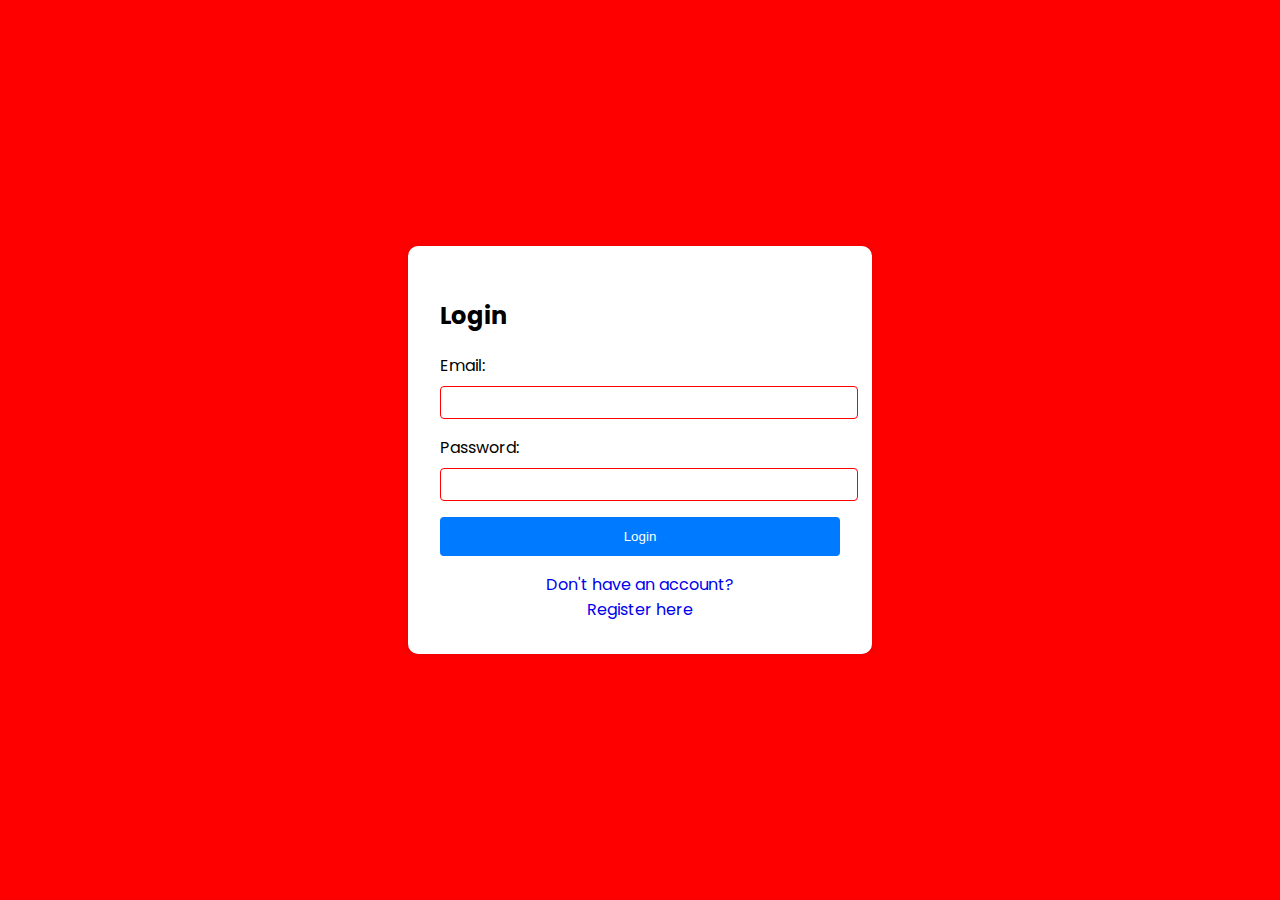
<file: index.html>
<!DOCTYPE html>
<html lang="en">
<head>
    <meta charset="UTF-8">
    <meta name="viewport" content="width=device-width, initial-scale=1.0">
    <link rel="preconnect" href="https://fonts.googleapis.com">
    <link rel="preconnect" href="https://fonts.gstatic.com" crossorigin>
    <link href="https://fonts.googleapis.com/css2?family=Poppins:ital,wght@0,100;0,200;0,300;0,400;0,500;0,600;0,700;0,800;0,900;1,100;1,200;1,300;1,400;1,500;1,600;1,700;1,800;1,900&display=swap" rel="stylesheet">
    <title>Movie Recommendations - Login/Register</title>
    <link rel="stylesheet" href="page1.css">
</head>
<body>
    <div class="container">
        <!-- Login Form -->
        <form id="loginForm">
            <h2>Login</h2>
            <div class="form-group">
                <label for="loginEmail">Email:</label>
                <input type="email" id="loginEmail" required>
            </div>
            <div class="form-group">
                <label for="loginPassword">Password:</label>
                <input type="password" id="loginPassword" required>
            </div>
            <button type="submit">Login</button>
        </form>

        <!-- Register Form -->
        <form id="registerForm" style="display: none;">
            <h2>Register</h2>
            <div class="form-group">
                <label for="registerName">Name:</label>
                <input type="text" id="registerName" required>
            </div>
            <div class="form-group">
                <label for="registerEmail">Email:</label>
                <input type="email" id="registerEmail" required>
            </div>
            <div class="form-group">
                <label for="registerPassword">Password:</label>
                <input type="password" id="registerPassword" required>
            </div>
            <button type="submit">Register</button>
        </form>

        <div class="toggle-form">
            <a href="#" id="toggleForm">Don't have an account?<br> Register here</a>
        </div>
    </div>

    <script>
        const loginForm = document.getElementById('loginForm');
        const registerForm = document.getElementById('registerForm');
        const toggleForm = document.getElementById('toggleForm');

        toggleForm.addEventListener('click', (e) => {
            e.preventDefault();
            if (loginForm.style.display === 'none') {
                loginForm.style.display = 'block';
                registerForm.style.display = 'none';
                toggleForm.textContent = "Don't have an account? Register here";
            } else {
                loginForm.style.display = 'none';
                registerForm.style.display = 'block';
                toggleForm.textContent = "Already have an account? Login here";
            }
        });

        loginForm.addEventListener('submit', (e) => {
            e.preventDefault();
            // Add login logic here
            alert("Login successful");
            window.location.href = 'page2.html';
        });

        registerForm.addEventListener('submit', (e) => {
            e.preventDefault();
            // Add registration logic here
            alert("Registration successful");
            window.location.href = 'page2.html';
        });
    </script>
</body>
</html>
</file>
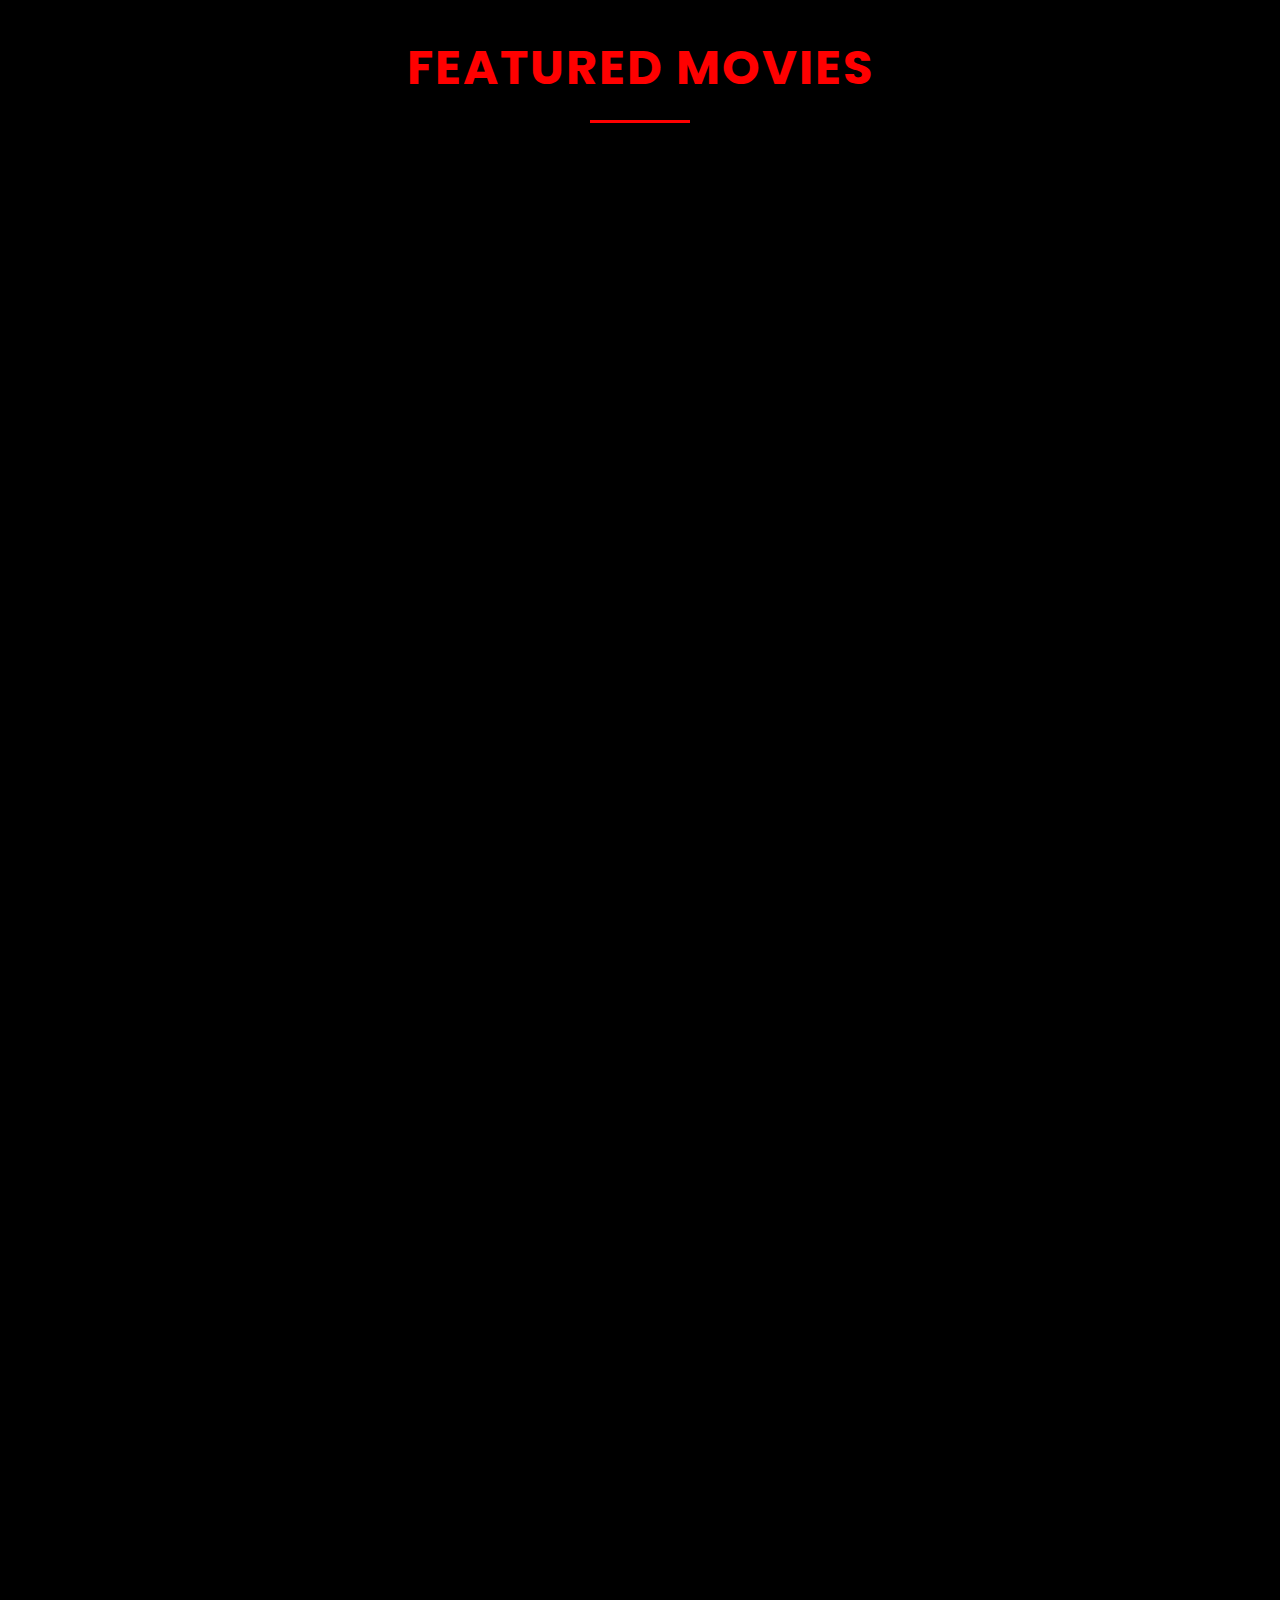
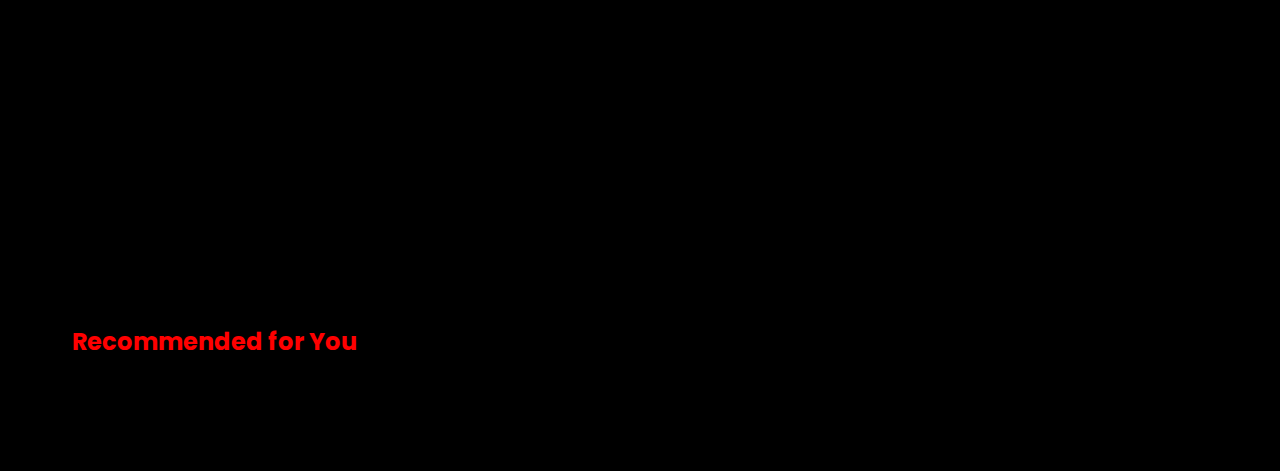
<file: page2.html>
<!DOCTYPE html>
<html lang="en">
<head>
    <meta charset="UTF-8">
    <meta name="viewport" content="width=device-width, initial-scale=1.0">
    <title>Movie Collection</title>
    <link rel="stylesheet" href="page2.css">
    <link rel="preconnect" href="https://fonts.googleapis.com">
    <link rel="preconnect" href="https://fonts.gstatic.com" crossorigin>
    <link href="https://fonts.googleapis.com/css2?family=Poppins:ital,wght@0,100;0,200;0,300;0,400;0,500;0,600;0,700;0,800;0,900;1,100;1,200;1,300;1,400;1,500;1,600;1,700;1,800;1,900&display=swap" rel="stylesheet">
    <link rel="stylesheet" href="https://cdnjs.cloudflare.com/ajax/libs/font-awesome/6.0.0/css/all.min.css">
    <script src="https://code.jquery.com/jquery-3.6.0.min.js"></script>
</head>
<body>
    <header>
        <h1>Featured Movies</h1>
        <div class="header-line"></div>
    </header>

    <div class="movie-container">
        <div class="movie-card scroll-animation">
            <img src="movies_photos/Jawan_film_poster.jpg" alt="Movie 1">
            <div class="movie-info">
                <div class="movie-header">
                    <h3>Jawaan</h3>
                    <button class="like-btn" data-genre="action,thriller">
                        <i class="fas fa-heart"></i>
                    </button>
                </div>
                <div class="rating">
                    <span class="stars">★★★★</span>
                    <span class="rating-text">4.0/5</span>
                </div>
                <p>A mind-bending thriller about a solider.</p>
                <div class="genre-tags">
                    <span class="tag">Action</span>
                    <span class="tag">Thriller</span>
                </div>
                <button class="watch-btn">Watch Now</button>
            </div>
        </div>

        <div class="movie-card scroll-animation">
            <img src="movies_photos/yjhd.jpg" alt="Movie 2">
            <div class="movie-info">
                <div class="movie-header">
                    <h3>Yeh Jawaani Hai Deewani</h3>
                    <button class="like-btn" data-genre="romance,drama,comedy">
                        <i class="fas fa-heart"></i>
                    </button>
                </div>
                <div class="rating">
                    <span class="stars">★★★★★</span>
                    <span class="rating-text">4.8/5</span>
                </div>
                <p>Story of coolest boy in the city.</p>
                <div class="genre-tags">
                    <span class="tag">Romance</span>
                    <span class="tag">Drama</span>
                    <span class="tag">Comedy</span>
                </div>
                <button class="watch-btn">Watch Now</button>
            </div>
        </div>

        <div class="movie-card scroll-animation">
            <img src="movies_photos/CH.jpg" alt="Movie 3">
            <div class="movie-info">
                <div class="movie-header">
                    <h3>Chennai Express</h3>
                    <button class="like-btn" data-genre="comedy,action,romance">
                        <i class="fas fa-heart"></i>
                    </button>
                </div>
                <div class="rating">
                    <span class="stars">★★★★</span>
                    <span class="rating-text">4.2/5</span>
                </div>
                <p>Story of a guy who falls in love with a girl.</p>
                <div class="genre-tags">
                    <span class="tag">Comedy</span>
                    <span class="tag">Action</span>
                    <span class="tag">Romance</span>
                </div>
                <button class="watch-btn">Watch Now</button>
            </div>
        </div>

        <div class="movie-card scroll-animation">
            <img src="movies_photos/pathaan.jpg" alt="Movie 1">
            <div class="movie-info">
                <div class="movie-header">
                    <h3>Pathaan</h3>
                    <button class="like-btn" data-genre="action,thriller,spy">
                        <i class="fas fa-heart"></i>
                    </button>
                </div>
                <div class="rating">
                    <span class="stars">★★★★½</span>
                    <span class="rating-text">4.5/5</span>
                </div>
                <p>A mind-bending thriller of a spy.</p>
                <div class="genre-tags">
                    <span class="tag">Action</span>
                    <span class="tag">Thriller</span>
                    <span class="tag">Spy</span>
                </div>
                <button class="watch-btn">Watch Now</button>
            </div>
        </div>

        <div class="movie-card scroll-animation">
            <img src="movies_photos/cp.jpg" alt="Movie 1">
            <div class="movie-info">
                <div class="movie-header">
                    <h3>Captain America Brave New World</h3>
                    <button class="like-btn" data-genre="action,scifi,superhero">
                        <i class="fas fa-heart"></i>
                    </button>
                </div>
                <div class="rating">
                    <span class="stars">★★★★</span>
                    <span class="rating-text">4.0/5</span>
                </div>
                <p>A sci-fi thriller about a superhero.</p>
                <div class="genre-tags">
                    <span class="tag">Action</span>
                    <span class="tag">Sci-Fi</span>
                    <span class="tag">Superhero</span>
                </div>
                <button class="watch-btn">Watch Now</button>
            </div>
        </div>

        <div class="movie-card scroll-animation">
            <img src="movies_photos/sikandar.avif" alt="Movie 1">
            <div class="movie-info">
                <div class="movie-header">
                    <h3>Sikandar</h3>
                    <button class="like-btn" data-genre="drama,action">
                        <i class="fas fa-heart"></i>
                    </button>
                </div>
                <div class="rating">
                    <span class="stars">★★★</span>
                    <span class="rating-text">3.0/5</span>
                </div>
                <p>Story Unknown</p>
                <div class="genre-tags">
                    <span class="tag">Drama</span>
                    <span class="tag">Action</span>
                </div>
                <button class="watch-btn">Watch Now</button>
            </div>
        </div>
    </div>

    <section id="recommendation-section">
        <h2>Recommended for You</h2>
        <div class="movie-container">
            <!-- Recommendations will be dynamically inserted here -->
        </div>
    </section>

    <!-- Scroll to Top Button -->
    <button id="scrollToTopBtn" style="position: fixed; bottom: 20px; right: 20px; display: none; background: none; border: none; cursor: pointer;">
        <!-- Add your image here -->
        <img src="movies_photos/arc.webp" alt="Scroll to Top" style="width: 60px; height: 60px; border-radius: 50%;">
    </button>

    <script>
        document.querySelectorAll('.like-btn').forEach(button => {
            button.addEventListener('click', function() {
                this.classList.toggle('active');
            });
        });

        // Scroll to Top functionality
        $(document).ready(function() {
            const scrollToTopBtn = $('#scrollToTopBtn');

            $(window).scroll(function() {
                if ($(window).scrollTop() > 300) {
                    scrollToTopBtn.fadeIn();
                } else {
                    scrollToTopBtn.fadeOut();
                }
            });

            scrollToTopBtn.click(function() {
                $('html, body').animate({ scrollTop: 0 }, 'slow');
                return false;
            });
        });
    </script>
</body>
</html>
</file>
<file: page1.css>
body {
    font-family: 'Poppins', sans-serif;
    background-color: #ff0000;
    margin: 0;
    padding: 0;
    display: flex;
    justify-content: center;
    align-items: center;
    min-height: 100vh;
}

.container {
    background-color: white;
    padding: 2rem;
    border-radius: 10px;
    box-shadow: 0 0 10px rgba(0,0,0,0.1);
    width: 100%;
    max-width: 400px;
}

.form-group {
    margin-bottom: 1rem;
}

input {
    width: 100%;
    padding: 0.5rem;
    margin-top: 0.5rem;
    border: 1px solid #ff0000;
    border-radius: 4px;
}

button {
    width: 100%;
    padding: 0.75rem;
    background-color: #007bff;
    color: white;
    border: none;
    border-radius: 4px;
    cursor: pointer;
}

button:hover {
    background-color: #001730;
}

.toggle-form {
    text-align: center;
    margin-top: 1rem;
}

.toggle-form a {
    text-decoration: none;
}
</file>
<file: page2.css>
* {
    margin: 0;
    padding: 0;
    box-sizing: border-box;
}

body {
    background-color: #000;
    color: #fff;
    font-family: 'Poppins', sans-serif;
}

header {
    text-align: center;
    padding: 2rem 0;
}

h1 {
    color: #ff0000;
    font-size: 3rem;
    text-transform: uppercase;
    letter-spacing: 2px;
    margin-bottom: 1rem;
}

.header-line {
    width: 100px;
    height: 3px;
    background-color: #ff0000;
    margin: 0 auto;
}

.movie-container {
    display: grid;
    grid-template-columns: repeat(auto-fit, minmax(300px, 1fr));
    gap: 2rem;
    padding: 2rem;
    max-width: 1200px;
    margin: 0 auto;
}

.movie-card {
    background-color: #1a1a1a;
    border-radius: 10px;
    overflow: hidden;
    transition: transform 0.3s ease, box-shadow 0.3s ease;
}

.movie-card:hover {
    transform: translateY(-10px);
    box-shadow: 0 10px 20px rgba(255, 0, 0, 0.3);
}

.movie-card img {
    width: 100%;
    height: auto;
    transition: transform 0.3s ease;
}

.movie-card:hover img {
    transform: scale(1.05);
}

.movie-info {
    padding: 1.5rem;
}

.movie-info h3 {
    color: #fff;
    margin-bottom: 0.5rem;
    font-size: 1.5rem;
}

.rating {
    display: flex;
    align-items: center;
    gap: 0.5rem;
    margin-bottom: 0.5rem;
}

.stars {
    color: #ffd700;  /* Golden color for stars */
    font-size: 1.2rem;
}

.rating-text {
    color: #ccc;
    font-size: 0.9rem;
}

.movie-info p {
    color: #ccc;
    margin-bottom: 1rem;
    line-height: 1.4;
}

.watch-btn {
    background-color: #ff0000;
    color: #fff;
    border: none;
    padding: 0.8rem 1.5rem;
    border-radius: 5px;
    cursor: pointer;
    font-weight: bold;
    transition: background-color 0.3s ease;
}

.watch-btn:hover {
    background-color: #cc0000;
}

@media (max-width: 768px) {
    .movie-container {
        grid-template-columns: 1fr;
        padding: 1rem;
    }

    h1 {
        font-size: 2rem;
    }
}

.scroll-animation {
    opacity: 0;
    transform: translateY(50px);
    animation: scrollIn 0.8s ease forwards;
}

@keyframes scrollIn {
    from {
        opacity: 0;
        transform: translateY(50px);
    }
    to {
        opacity: 1;
        transform: translateY(0);
    }
}

/* Add animation delay for each card */
.movie-card:nth-child(1) {
    animation-delay: 0.2s;
}

.movie-card:nth-child(2) {
    animation-delay: 0.4s;
}

.movie-card:nth-child(3) {
    animation-delay: 0.6s;
}

.movie-header {
    display: flex;
    justify-content: space-between;
    align-items: center;
    margin-bottom: 0.5rem;
}

.like-btn {
    background: none;
    border: none;
    color: #fff;
    cursor: pointer;
    font-size: 1.2rem;
    transition: color 0.3s ease;
}

.like-btn.active {
    color: #ff0000;
}

.genre-tags {
    display: flex;
    gap: 0.5rem;
    margin-bottom: 1rem;
    flex-wrap: wrap;
}

.tag {
    background-color: #333;
    padding: 0.2rem 0.5rem;
    border-radius: 15px;
    font-size: 0.8rem;
    color: #fff;
}

#recommendation-section {
    padding: 2rem;
    max-width: 1200px;
    margin: 0 auto;
}

#recommendation-section h2 {
    color: #ff0000;
    margin-bottom: 1rem;
}

.streaming-platforms {
    margin: 1rem 0;
}

.platform {
    background-color: #444;
    padding: 0.3rem 0.6rem;
    border-radius: 15px;
    font-size: 0.8rem;
    margin-right: 0.5rem;
    display: inline-block;
    margin-top: 0.5rem;
}

.reviews-preview {
    margin-top: 1rem;
    padding-top: 1rem;
    border-top: 1px solid #333;
}

.review {
    margin: 0.5rem 0;
    padding: 0.5rem;
    background-color: #222;
    border-radius: 5px;
}

.review-user {
    font-weight: bold;
    color: #ff0000;
}

.review-rating {
    float: right;
    color: #ffd700;
}

.review-comment {
    margin-top: 0.3rem;
    font-size: 0.9rem;
    color: #ccc;
}
</file>
